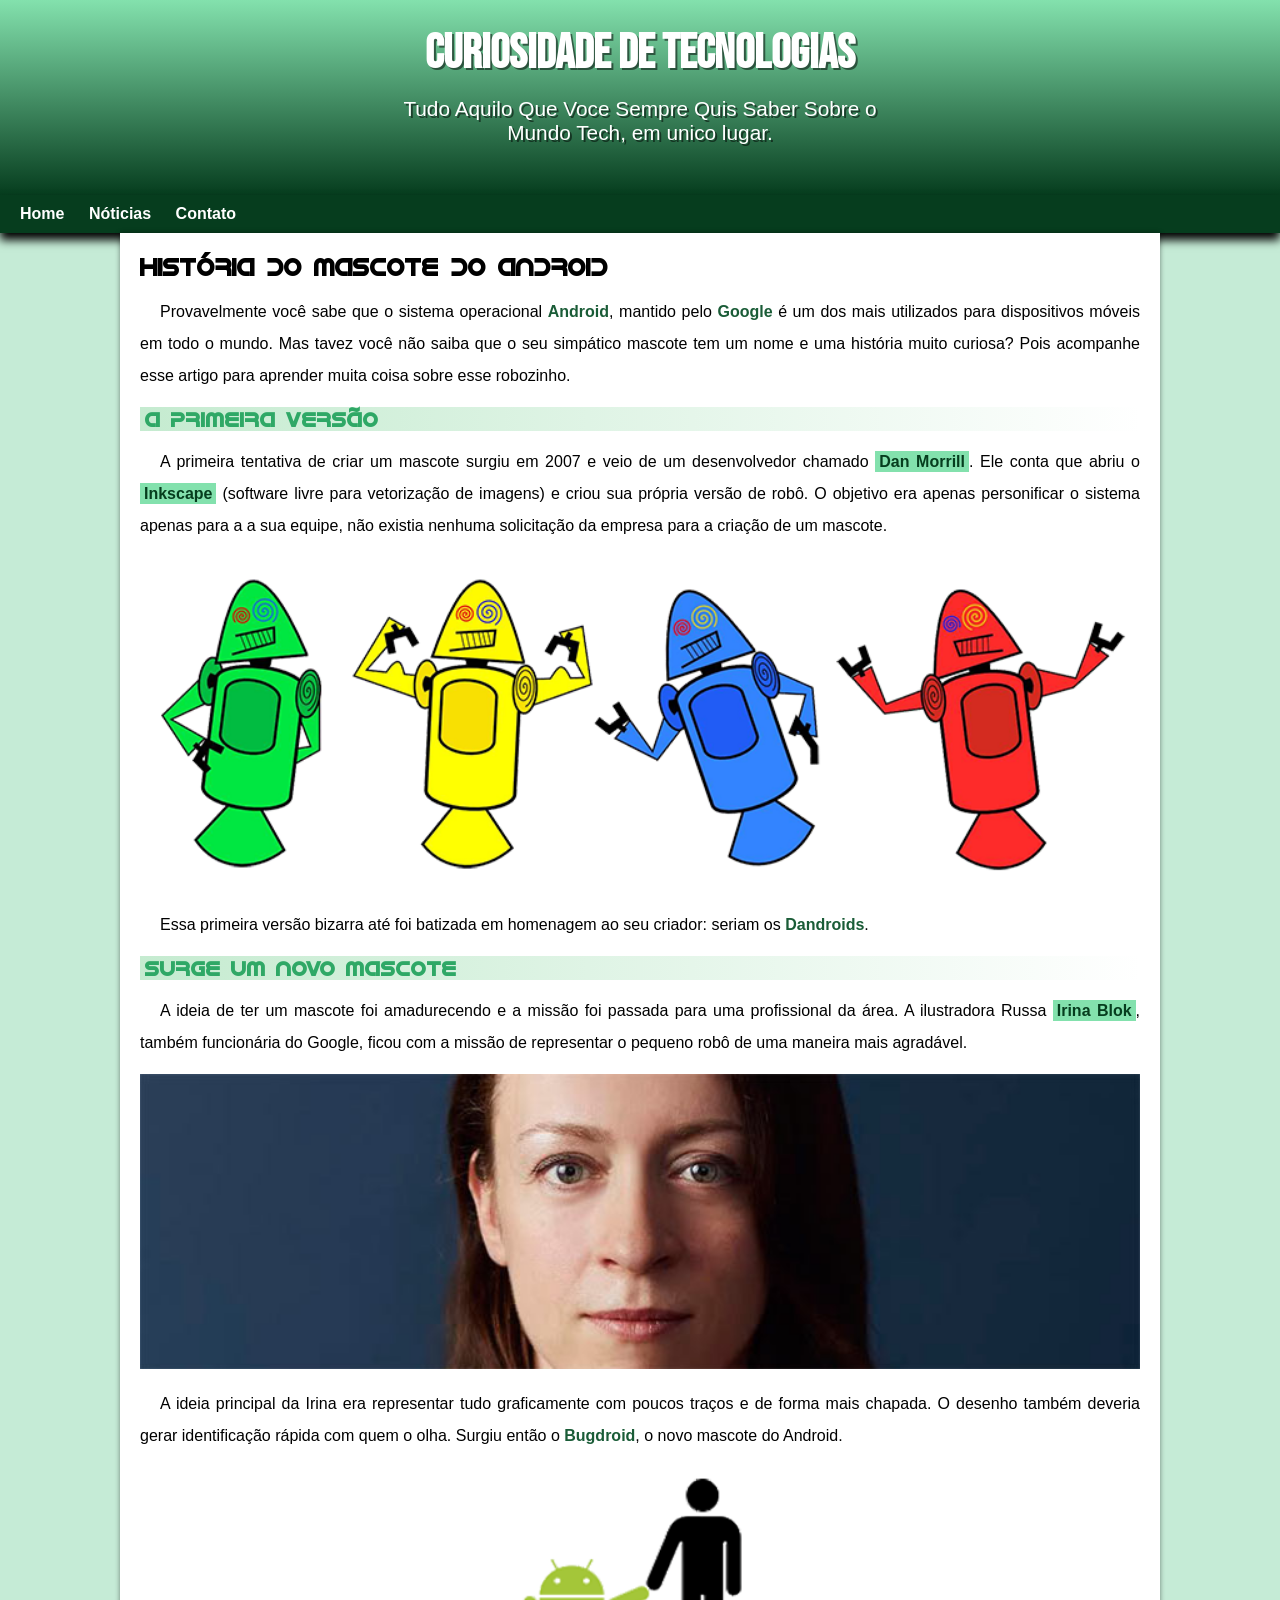
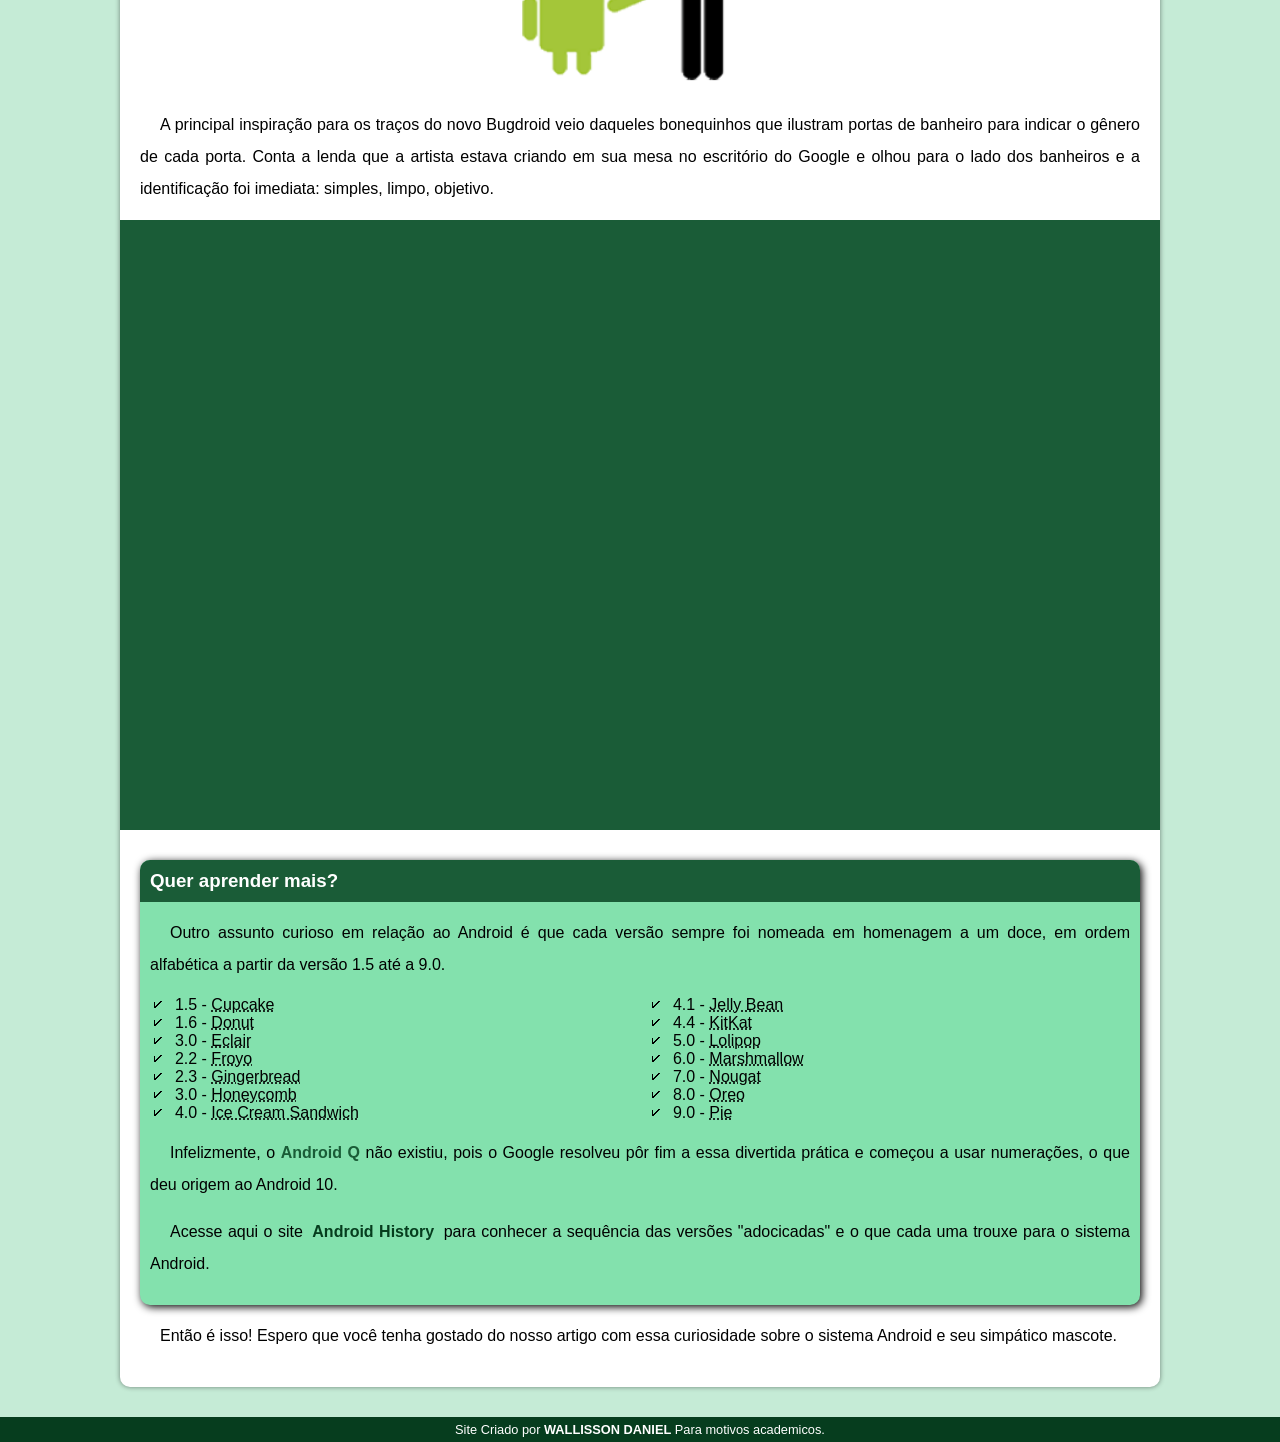
<file: index.html>
<!DOCTYPE html>
<html lang="pt-br">
<head>
    <meta charset="UTF-8">
    <meta name="viewport" content="width=device-width, initial-scale=1.0">
    <link rel="shortcut icon" href="imagens/favicon.ico" type="image/x-icon">
    <link rel="stylesheet" href="style/style.css">
    <title>Android</title>
</head>
<body>
    <header>
        <h1>Curiosidade de Tecnologias</h1>
        <p>Tudo Aquilo Que Voce Sempre Quis Saber Sobre o Mundo Tech, em unico lugar.</p>
    </header>
    <nav>
        <a href="index.html">Home</a>
        <a href="noticias.html">Nóticias</a>
        <a href="contato.html">Contato</a>
    </nav>

    <main>
        <article>
            <h1>História do Mascote do Android</h1>

            <p>Provavelmente você sabe que o sistema operacional <strong>Android</strong>, mantido pelo <strong>Google</strong> é um dos mais utilizados para dispositivos móveis em todo o mundo. Mas tavez você não saiba que o seu simpático mascote tem um nome e uma história muito curiosa? Pois acompanhe esse artigo para aprender muita coisa sobre esse robozinho.</p>

            <h2>A primeira versão</h2>

            <p>A primeira tentativa de criar um mascote surgiu em 2007 e veio de um desenvolvedor chamado <a href="https://androidcommunity.com/dan-morrill-shows-us-the-android-mascot-that-almost-was-20130103/" target="_blank">Dan Morrill</a>. Ele conta que abriu o <a href="https://www.rollapp.com/app/inkscape" target="_blank">Inkscape</a> (software livre para vetorização de imagens) e criou sua própria versão de robô. O objetivo era apenas personificar o sistema apenas para a a sua equipe, não existia nenhuma solicitação da empresa para a criação de um mascote.</p>

            <picture>
                <source media="(max-width: 600px)" srcset="imagens/dan-droids-pq.png">
                <img src="imagens/dan-droids.png" alt="primeiro mascote">
            </picture>

            <p>Essa primeira versão bizarra até foi batizada em homenagem ao seu criador: seriam os <strong>Dandroids</strong>.</p>

            <h2>Surge um novo mascote</h2>

            <p>A ideia de ter um mascote foi amadurecendo e a missão foi passada para uma profissional da área. A ilustradora Russa <a href="https://en.wikipedia.org/wiki/Irina_Blok" target="_blank">Irina Blok</a>, também funcionária do Google, ficou com a missão de representar o pequeno robô de uma maneira mais agradável.</p>

            <picture>
                <source media="(max-width: 600px)" srcset="imagens/irina-blok-pq.jpg">
                <img src="imagens/irina-blok.jpg" alt="foto criadora">
            </picture>

            <p>A ideia principal da Irina era representar tudo graficamente com poucos traços e de forma mais chapada. O desenho também deveria gerar identificação rápida com quem o olha. Surgiu então o <strong>Bugdroid</strong>, o novo mascote do Android.</p>

            <img src="imagens/bugdroid.png" class="pequena" alt="bugdoird">

            <p>A principal inspiração para os traços do novo Bugdroid veio daqueles bonequinhos que ilustram portas de banheiro para indicar o gênero de cada porta. Conta a lenda que a artista estava criando em sua mesa no escritório do Google e olhou para o lado dos banheiros e a identificação foi imediata: simples, limpo, objetivo.</p>

            <div class="video"><iframe width="560" height="315" src="https://www.youtube.com/embed/l2UDgpLz20M?si=l3julqC4K07IUMXt" title="YouTube video player" frameborder="0" allow="accelerometer; autoplay; clipboard-write; encrypted-media; gyroscope; picture-in-picture; web-share" referrerpolicy="strict-origin-when-cross-origin" allowfullscreen></iframe></div>
            
                <aside>
                    <h3>Quer aprender mais?</h3> 
                    
                                <p>Outro assunto curioso em relação ao Android é que cada versão sempre foi nomeada em homenagem a um doce, em ordem alfabética a partir da versão 1.5 até a 9.0.</p>
                    
                                <ul>
                                        <li>1.5 - <abbr title="Bolo de copo">Cupcake</abbr></li>
                                        <li>1.6 - <abbr title="Rosquinha">Donut</abbr></li>
                                        <li>3.0 - <abbr title="Bomba de Chocolate">Eclair</abbr></li>
                                        <li>2.2 - <abbr title="Iougurt congelado">Froyo</abbr></li>
                                        <li>2.3 - <abbr title="Biscoito de Gengibre">Gingerbread</abbr></li>
                                        <li>3.0 - <abbr title="Favo de Mel">Honeycomb</abbr></li>
                                        <li>4.0 - <abbr title="Sanduiche de Sorvete">Ice Cream Sandwich</abbr></li>
                                        <li>4.1 - <abbr title="Jujuba">Jelly Bean</abbr></li>
                                        <li>4.4 - <abbr title="KitKat">KitKat</abbr></li>
                                        <li>5.0 - <abbr title="Pirolito">Lolipop</abbr></li>
                                        <li>6.0 - <abbr title="Marshmallow">Marshmallow</abbr></li>
                                        <li>7.0 - <abbr title="Torrone">Nougat</abbr></li>
                                        <li>8.0 - <abbr title="Oreo">Oreo</abbr></li>
                                        <li>9.0 - <abbr title="Torta">Pie</abbr></li>
                                </ul>
                    
                                <p>Infelizmente, o <strong>Android Q</strong> não existiu, pois o Google resolveu pôr fim a essa divertida prática e começou a usar numerações, o que deu origem ao Android 10.</p>
                    
                                <p>Acesse aqui o site <a href="https://www.androidauthority.com/history-android-os-name-789433/" target="_blank">Android History</a> para conhecer a sequência das versões "adocicadas" e o que cada uma trouxe para o sistema Android.</p>
                </aside>
            

            <p>Então é isso! Espero que você tenha gostado do nosso artigo com essa curiosidade sobre o sistema Android e seu simpático mascote.</p>
        </article>
    </main>

    <footer>
        <p>Site Criado por <a href="https://github.com/" target="_blank">WALLISSON DANIEL</a> Para motivos academicos.</p>
    </footer>
</body>
</html>
</file>
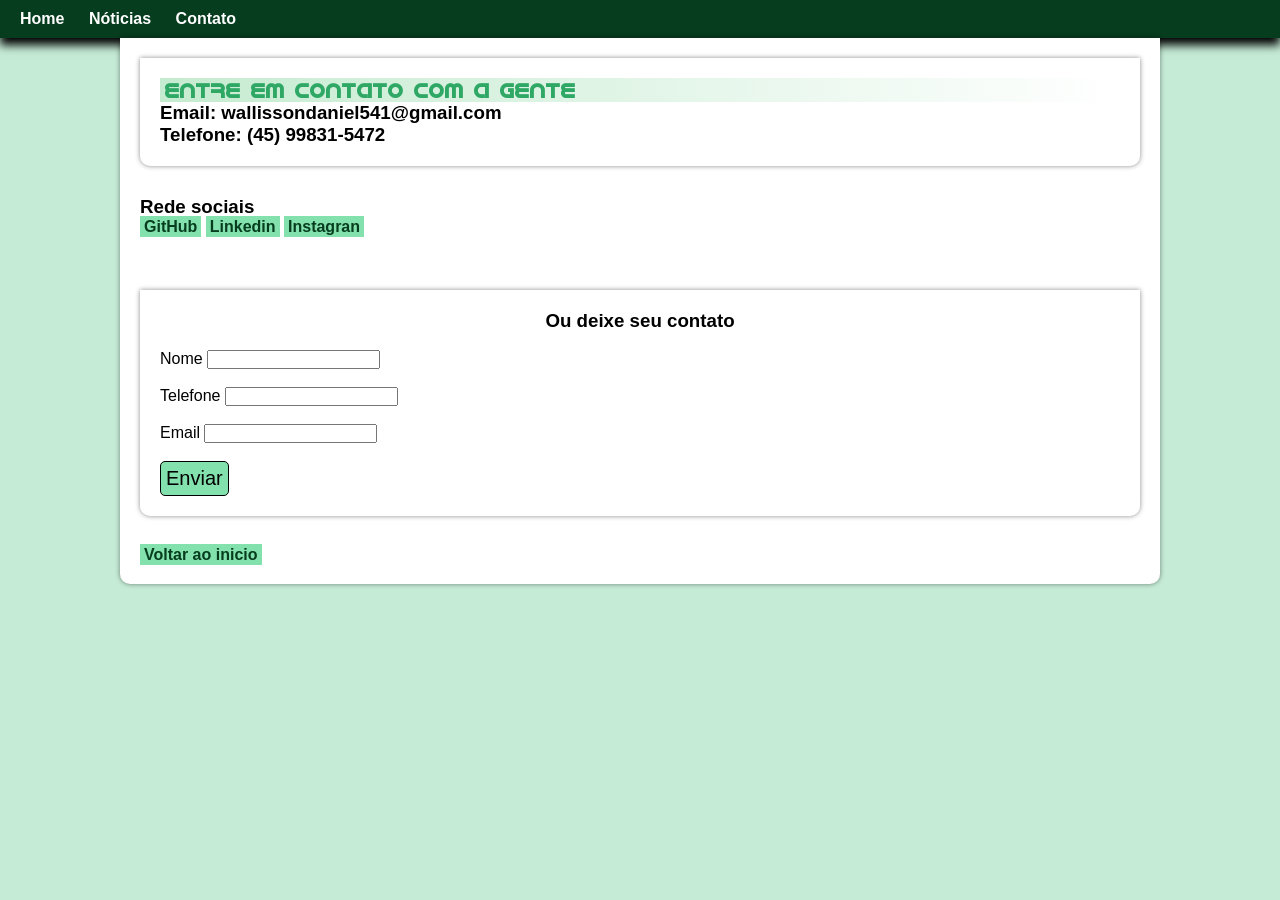
<file: contato.html>
<!DOCTYPE html>
<html lang="pt-br">
<head>
    <meta charset="UTF-8">
    <meta name="viewport" content="width=device-width, initial-scale=1.0">
    <title>Document</title>
    <link rel="stylesheet" href="style/style.css">
</head>
<body>

    <header class="pagina2">
        <nav>
            <a href="index.html">Home</a>
            <a href="noticias.html">Nóticias</a>
            <a href="contato.html">Contato</a>
        </nav>
    </header>
   
        <main>
            <main>
                <h2>Entre em contato com a gente</h2>
            
                <h3>Email: wallissondaniel541@gmail.com </h3>
                <h3>Telefone: (45) 99831-5472</h3>
        </main>
            
            <article>
                <h3>Rede sociais</h3>

                <ul>
                <a href="https://github.com/"> GitHub</a>
                <a href="https://github.com/"> Linkedin</a>
                <a href="https://github.com/"> Instagran</a>
                </ul>
                   
                <br>
                <br>
            </article>
        <br>
    <main>
        <h3 class="contato">Ou deixe seu contato</h3> <br>


        <label for="nome">Nome</label>
        <input type="text"><br><br>
        <label for="Telefone">Telefone</label>
        <input type="number"><br><br>
        <label for="Email">Email</label>
        <input type="email">
        <br><br>
        <button type="submit">Enviar</button>
    </main>
    
<a href="index.html">Voltar ao inicio</a>
</body>
</html>
</file>
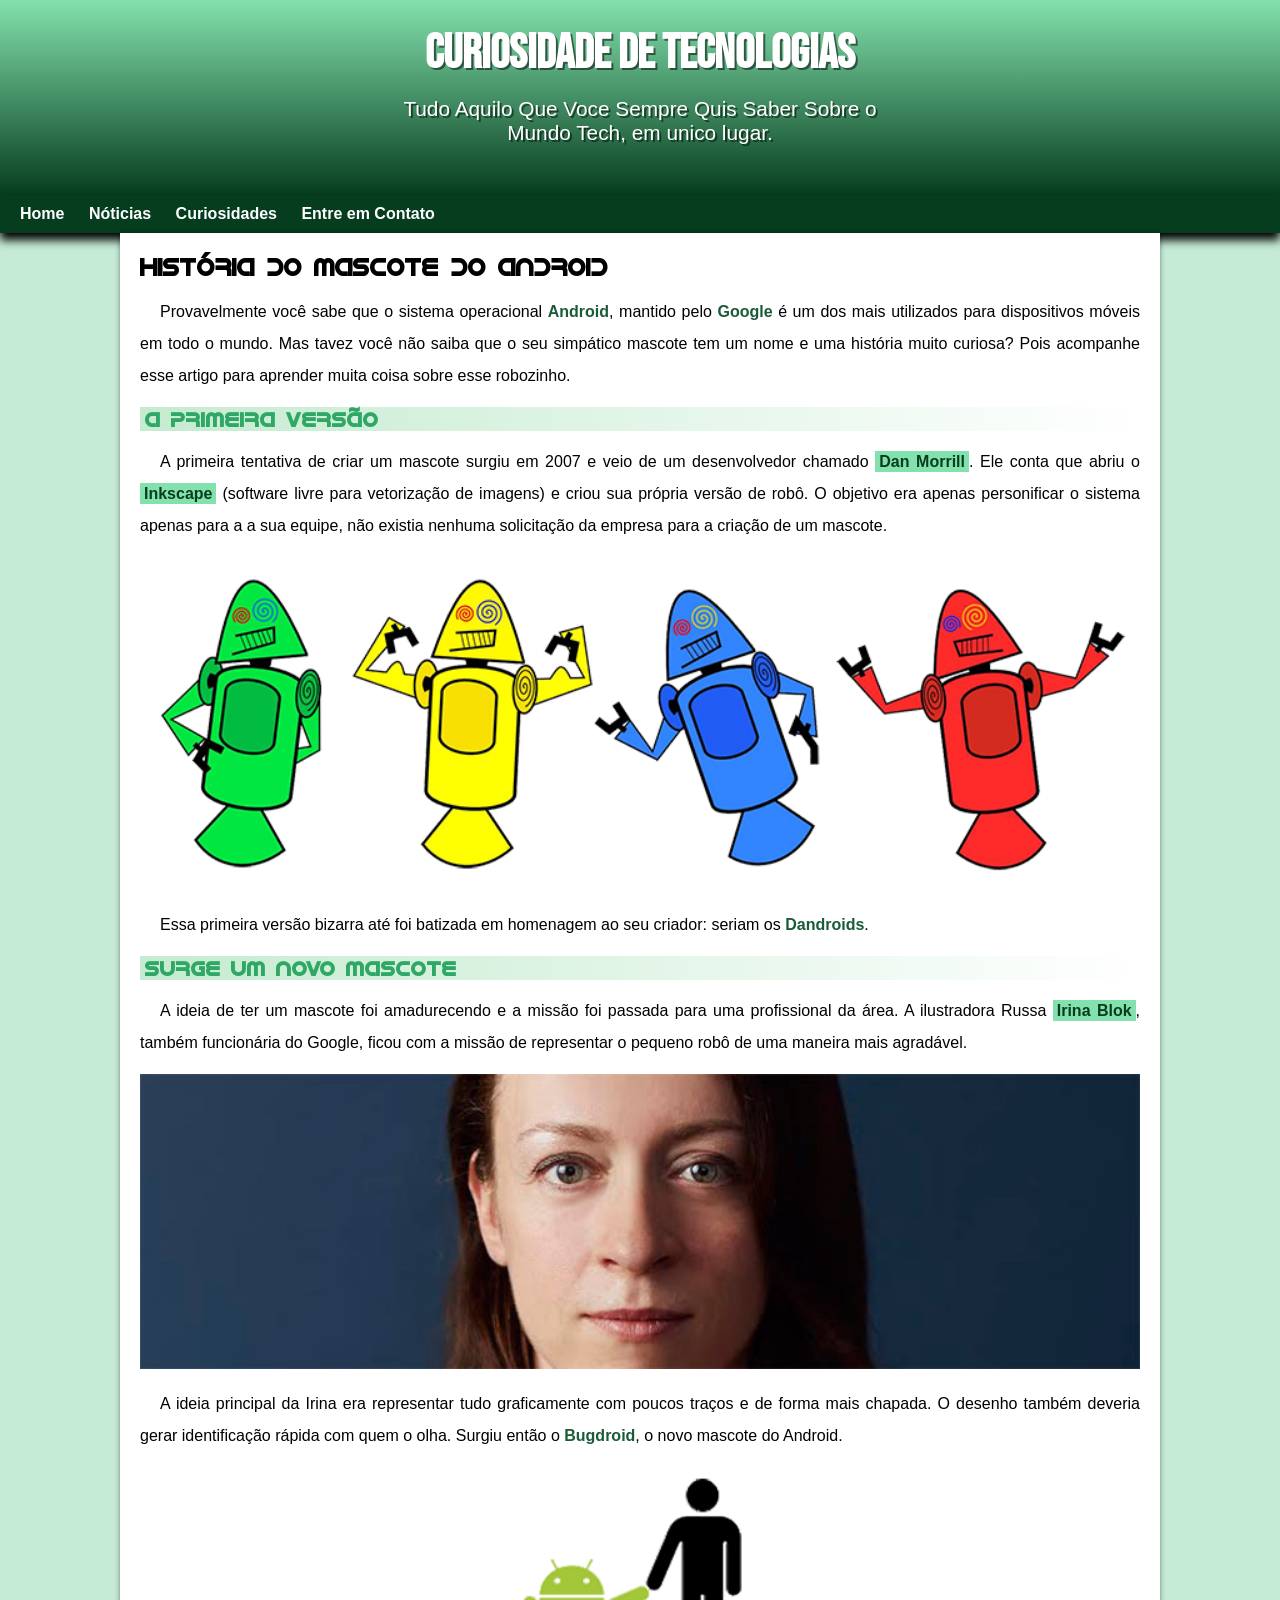
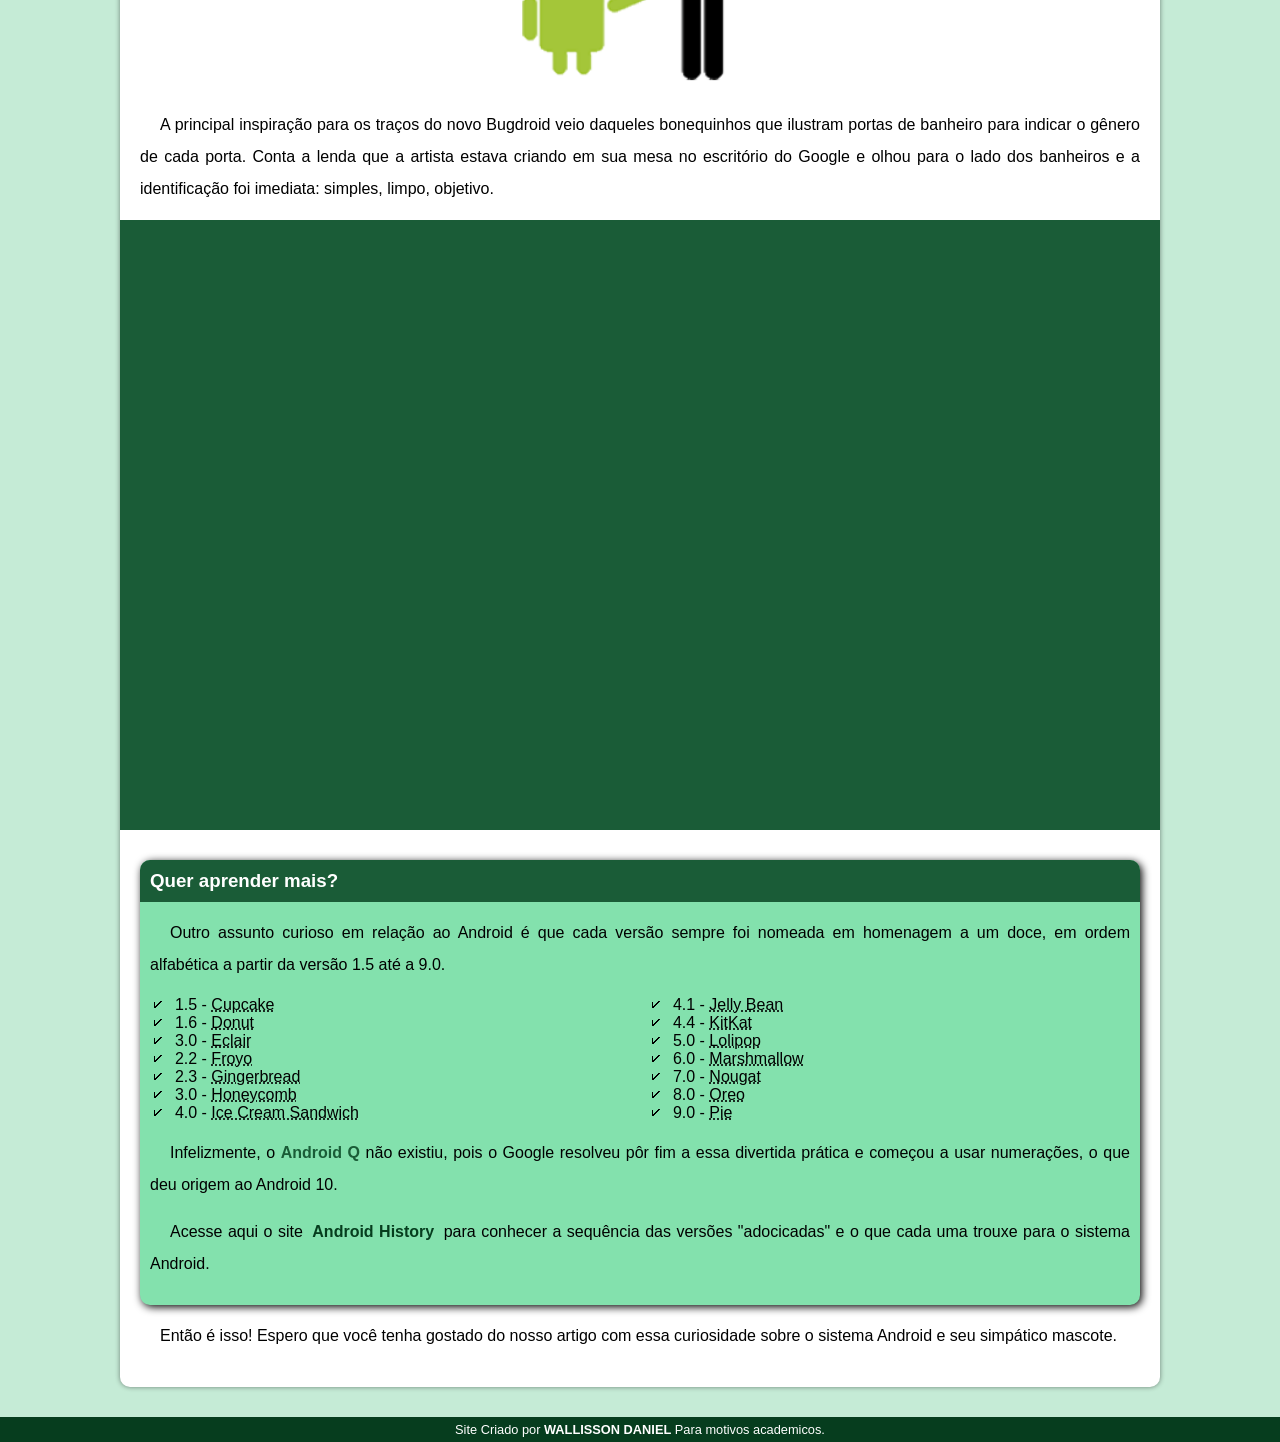
<file: index.html.html>
<!DOCTYPE html>
<html lang="pt-br">
<head>
    <meta charset="UTF-8">
    <meta name="viewport" content="width=device-width, initial-scale=1.0">
    <link rel="shortcut icon" href="imagens/favicon.ico" type="image/x-icon">
    <link rel="stylesheet" href="style/style.css">
    <title>Android</title>
</head>
<body>
    <header>
        <h1>Curiosidade de Tecnologias</h1>
        <p>Tudo Aquilo Que Voce Sempre Quis Saber Sobre o Mundo Tech, em unico lugar.</p>
    </header>
    <nav>
        <a href="#">Home</a>
        <a href="#">Nóticias</a>
        <a href="#">Curiosidades</a>
        <a href="#">Entre em Contato</a>
    </nav>

    <main>
        <article>
            <h1>História do Mascote do Android</h1>

            <p>Provavelmente você sabe que o sistema operacional <strong>Android</strong>, mantido pelo <strong>Google</strong> é um dos mais utilizados para dispositivos móveis em todo o mundo. Mas tavez você não saiba que o seu simpático mascote tem um nome e uma história muito curiosa? Pois acompanhe esse artigo para aprender muita coisa sobre esse robozinho.</p>

            <h2>A primeira versão</h2>

            <p>A primeira tentativa de criar um mascote surgiu em 2007 e veio de um desenvolvedor chamado <a href="https://androidcommunity.com/dan-morrill-shows-us-the-android-mascot-that-almost-was-20130103/" target="_blank">Dan Morrill</a>. Ele conta que abriu o <a href="https://www.rollapp.com/app/inkscape" target="_blank">Inkscape</a> (software livre para vetorização de imagens) e criou sua própria versão de robô. O objetivo era apenas personificar o sistema apenas para a a sua equipe, não existia nenhuma solicitação da empresa para a criação de um mascote.</p>

            <picture>
                <source media="(max-width: 600px)" srcset="imagens/dan-droids-pq.png">
                <img src="imagens/dan-droids.png" alt="primeiro mascote">
            </picture>

            <p>Essa primeira versão bizarra até foi batizada em homenagem ao seu criador: seriam os <strong>Dandroids</strong>.</p>

            <h2>Surge um novo mascote</h2>

            <p>A ideia de ter um mascote foi amadurecendo e a missão foi passada para uma profissional da área. A ilustradora Russa <a href="https://en.wikipedia.org/wiki/Irina_Blok" target="_blank">Irina Blok</a>, também funcionária do Google, ficou com a missão de representar o pequeno robô de uma maneira mais agradável.</p>

            <picture>
                <source media="(max-width: 600px)" srcset="imagens/irina-blok-pq.jpg">
                <img src="imagens/irina-blok.jpg" alt="foto criadora">
            </picture>

            <p>A ideia principal da Irina era representar tudo graficamente com poucos traços e de forma mais chapada. O desenho também deveria gerar identificação rápida com quem o olha. Surgiu então o <strong>Bugdroid</strong>, o novo mascote do Android.</p>

            <img src="imagens/bugdroid.png" class="pequena" alt="bugdoird">

            <p>A principal inspiração para os traços do novo Bugdroid veio daqueles bonequinhos que ilustram portas de banheiro para indicar o gênero de cada porta. Conta a lenda que a artista estava criando em sua mesa no escritório do Google e olhou para o lado dos banheiros e a identificação foi imediata: simples, limpo, objetivo.</p>

            <div class="video"><iframe width="560" height="315" src="https://www.youtube.com/embed/l2UDgpLz20M?si=l3julqC4K07IUMXt" title="YouTube video player" frameborder="0" allow="accelerometer; autoplay; clipboard-write; encrypted-media; gyroscope; picture-in-picture; web-share" referrerpolicy="strict-origin-when-cross-origin" allowfullscreen></iframe></div>
            
                <aside>
                    <h3>Quer aprender mais?</h3> 
                    
                                <p>Outro assunto curioso em relação ao Android é que cada versão sempre foi nomeada em homenagem a um doce, em ordem alfabética a partir da versão 1.5 até a 9.0.</p>
                    
                                <ul>
                                        <li>1.5 - <abbr title="Bolo de copo">Cupcake</abbr></li>
                                        <li>1.6 - <abbr title="Rosquinha">Donut</abbr></li>
                                        <li>3.0 - <abbr title="Bomba de Chocolate">Eclair</abbr></li>
                                        <li>2.2 - <abbr title="Iougurt congelado">Froyo</abbr></li>
                                        <li>2.3 - <abbr title="Biscoito de Gengibre">Gingerbread</abbr></li>
                                        <li>3.0 - <abbr title="Favo de Mel">Honeycomb</abbr></li>
                                        <li>4.0 - <abbr title="Sanduiche de Sorvete">Ice Cream Sandwich</abbr></li>
                                        <li>4.1 - <abbr title="Jujuba">Jelly Bean</abbr></li>
                                        <li>4.4 - <abbr title="KitKat">KitKat</abbr></li>
                                        <li>5.0 - <abbr title="Pirolito">Lolipop</abbr></li>
                                        <li>6.0 - <abbr title="Marshmallow">Marshmallow</abbr></li>
                                        <li>7.0 - <abbr title="Torrone">Nougat</abbr></li>
                                        <li>8.0 - <abbr title="Oreo">Oreo</abbr></li>
                                        <li>9.0 - <abbr title="Torta">Pie</abbr></li>
                                </ul>
                    
                                <p>Infelizmente, o <strong>Android Q</strong> não existiu, pois o Google resolveu pôr fim a essa divertida prática e começou a usar numerações, o que deu origem ao Android 10.</p>
                    
                                <p>Acesse aqui o site <a href="https://www.androidauthority.com/history-android-os-name-789433/" target="_blank">Android History</a> para conhecer a sequência das versões "adocicadas" e o que cada uma trouxe para o sistema Android.</p>
                </aside>
            

            <p>Então é isso! Espero que você tenha gostado do nosso artigo com essa curiosidade sobre o sistema Android e seu simpático mascote.</p>
        </article>
    </main>

    <footer>
        <p>Site Criado por <a href="https://github.com/" target="_blank">WALLISSON DANIEL</a> Para motivos academicos.</p>
    </footer>
</body>
</html>
</file>
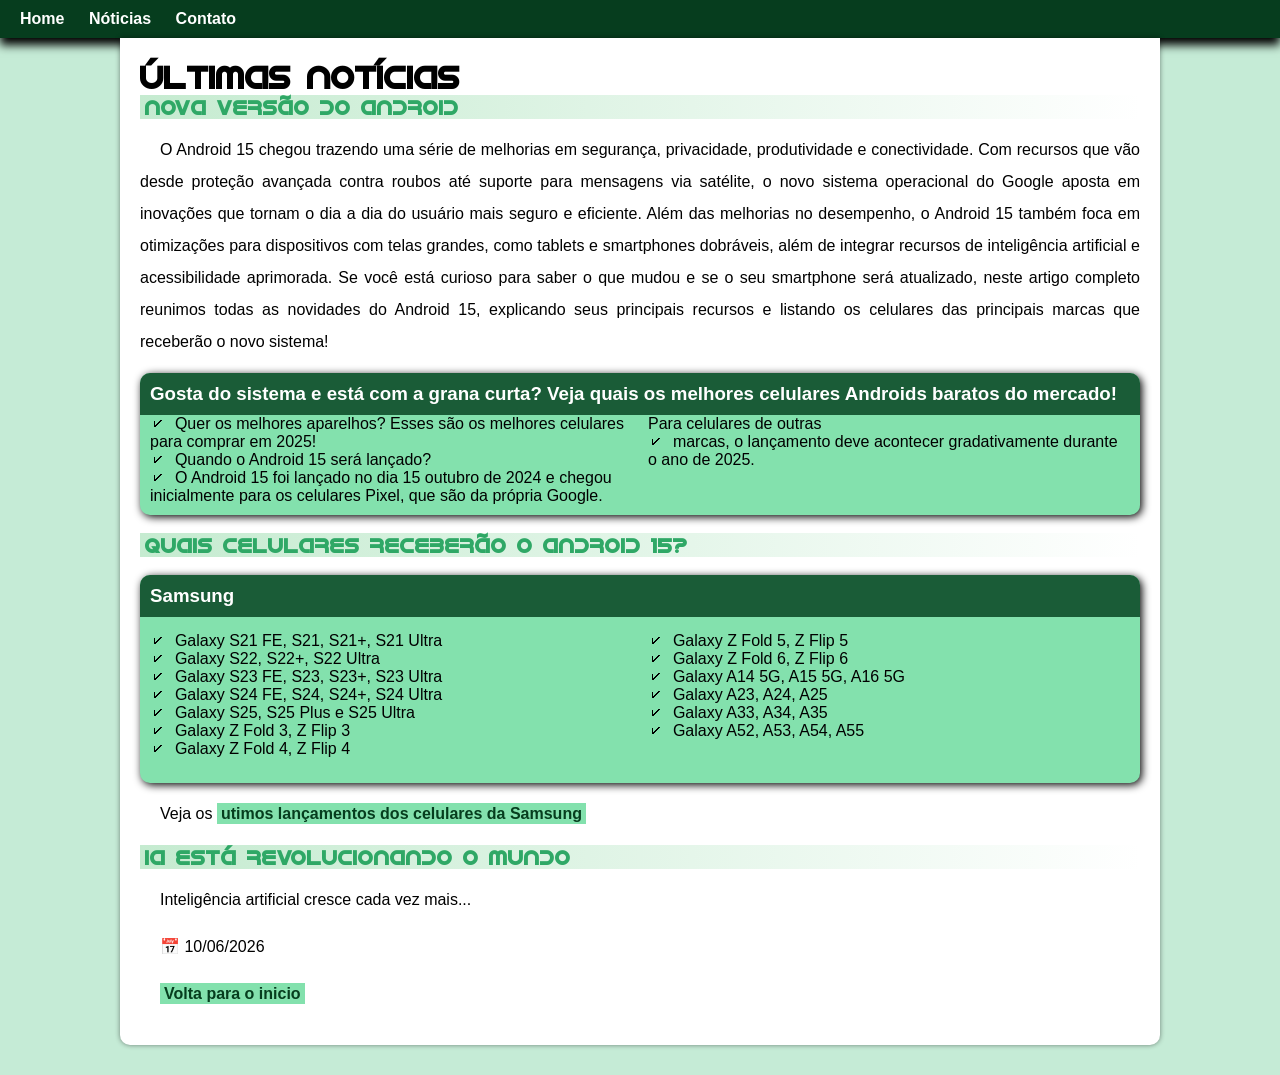
<file: noticias.html>
<!DOCTYPE html>
<html lang="pt-br">
<head>
    <meta charset="UTF-8">
    <meta name="viewport" content="width=device-width, initial-scale=1.0">
    <title>Noticias</title>
    <link rel="stylesheet" href="style/style.css">
    <link rel="shortcut icon" href="imagens/favicon.ico" type="image/x-icon">
</head>
<body>

    <header class="pagina2">
        <nav>
            <a href="index.html">Home</a>
            <a href="noticias.html">Nóticias</a>
            <a href="contato.html">Contato</a>
        </nav>
    </header>
    
<main>
    <h1>Últimas Notícias</h1>
    
    <div class="noticia">
      <h2>Nova versão do Android</h2>
      
      <p>O Android 15 chegou trazendo uma série de melhorias em segurança, privacidade, produtividade e conectividade. Com recursos que vão desde proteção avançada contra roubos até suporte para mensagens via satélite, o novo sistema operacional do Google aposta em inovações que tornam o dia a dia do usuário mais seguro e eficiente.

        Além das melhorias no desempenho, o Android 15 também foca em otimizações para dispositivos com telas grandes, como tablets e smartphones dobráveis, além de integrar recursos de inteligência artificial e acessibilidade aprimorada.

        Se você está curioso para saber o que mudou e se o seu smartphone será atualizado, neste artigo completo reunimos todas as novidades do Android 15, explicando seus principais recursos e listando os celulares das principais marcas que receberão o novo sistema!

        <aside>
            <h3>Gosta do sistema e está com a grana curta? Veja quais os melhores celulares Androids baratos do mercado!</h3>
            
                <ul>
                    <li>Quer os melhores aparelhos? Esses são os melhores celulares para comprar em 2025!</li>
                    <li>Quando o Android 15 será lançado?</li>
                    <li>O Android 15 foi lançado no dia 15 outubro de 2024 e chegou inicialmente para os celulares Pixel, que são da própria Google. Para celulares de outras</li> 
                    <li>marcas, o lançamento deve acontecer gradativamente durante o ano de 2025.</li>
                </ul>
        </aside><br>

        <h2>Quais celulares receberão o Android 15?</h2><br>
        
        <aside>
            <h3>Samsung</h3>
            <p>
                <ul>
                    <li>Galaxy S21 FE, S21, S21+, S21 Ultra</li>
                    <li>Galaxy S22, S22+, S22 Ultra</li>
                    <li>Galaxy S23 FE, S23, S23+, S23 Ultra</li>
                    <li>Galaxy S24 FE, S24, S24+, S24 Ultra</li>
                    <li>Galaxy S25, S25 Plus e S25 Ultra</li>
                    <li>Galaxy Z Fold 3, Z Flip 3</li>
                    <li>Galaxy Z Fold 4, Z Flip 4</li>
                    <li>Galaxy Z Fold 5, Z Flip 5</li>
                    <li>Galaxy Z Fold 6, Z Flip 6</li>
                    <li>Galaxy A14 5G, A15 5G, A16 5G</li>
                    <li>Galaxy A23, A24, A25</li>
                    <li>Galaxy A33, A34, A35</li>
                    <li>Galaxy A52, A53, A54, A55</li>
                </ul>
            </p>
        </aside>
       <p>Veja os <a href="https://www.zoom.com.br/celular/deumzoom/lancamentos-de-celular-da-samsung" target="_blank">utimos lançamentos dos celulares da Samsung</a></p>
    </p>
      
    </div>
    
    <div class="noticia">
      <h2>IA está revolucionando o mundo</h2>
      <p>Inteligência artificial cresce cada vez mais...</p>
      <p>📅 10/06/2026</p>
      
    </div>

    <p><a href="index.html">Volta para o inicio</a></p>

</main>

</body>
</html>
</file>
<file: style/style.css>
@charset "UTF-8";

@import url('https://fonts.googleapis.com/css2?family=Bebas+Neue&family=Kaushan+Script&display=swap');

@font-face {
    font-family: "android";
    src: url('../fontes/idroid.otf') format(opentype);
    font-weight: normal;
}

:root {
    --cor0:#c5ebd0;
    --cor1: #83e1ad;
    --cor2: #3ddc84;
    --cor3: #2fa866;
    --cor4: #1a5c37;
    --cor5: #063d1e;

    --fonte-padrao: Arial, Verdana, Helvetica, sans-serif;
    --fonte-destaque: "Bebas Neue", sans-serif;
    --fonte-android: "android", cursive;
}

* {
    margin: 0px;
    padding: 0px;
}

body {
    background-color: #c5ebd6;
    font-family: var(--fonte-padrao);
}

header {
    background-image: linear-gradient(to bottom, var(--cor1), var(--cor5));
    min-height: 130px;
    text-align: center;
    padding-top: 25px;
}

header > h1 {
    color: white;
    font-family: var(--fonte-destaque);
    font-size: 3em;
    margin-bottom: 15px;
    text-shadow: 2px 2px 0px rgba(0, 0, 0, 0.514);
}

header > p {
    color: white;
    font-family: var(--fonte-padrao);
    font-size: 1.3em;
    max-width: 500px;
    margin: auto;
    padding-bottom: 50px;
    text-shadow: 2px 2px 0px rgba(0, 0, 0, 0.514);
}

nav {
    background-color: var(--cor5);
    box-shadow: 0px 7px 9px black;
    padding: 10px;
}

nav > a {
    color: white;
    text-decoration: none;
    padding: 10px;
    font-weight: bold;
    border-radius: 5px;
    transition-duration: 0.5s;
}

nav > a:hover {
    text-decoration: underline;
    background-color: var(--cor2);
    color: var(--cor5);
}

main {
    min-width: 300px;
    max-width: 1000px;
    background-color: white;
    margin: auto;
    padding: 20px;
    box-shadow: 0px 0px 5px rgba(0, 0, 0, 0.459);
    margin-bottom: 30px;
    border-bottom-left-radius: 10px;
    border-bottom-right-radius: 10px;
}

main img {
    width: 100%;
}

main img.pequena {
    max-width: 350px;
    display: block;
    margin: auto;
}

main h1 {
    font-family: var(--fonte-android);
}

main h2 {
    font-family: var(--fonte-android);
    color: var(--cor3);
    font-size: 1.3em;
    background-image: linear-gradient(to right, var(--cor0), transparent);
    text-indent: 5px;
}

main p {
    margin: 15px 0px;
    text-align: justify;
    text-indent: 20px;
    font-size: 1em;
    line-height: 2em;
}

main strong {
    color: var(--cor4);
    font-weight: bold;
}

main a {
    text-decoration: none;
    font-weight: bold;
    color: var(--cor5);
    background-color: var(--cor1);
    padding: 2px 4px;   
}

main a:hover {
    text-decoration: underline;
}

div.video {
    background-color: var(--cor4);
    margin: 0px -20px 30px -20px;
    padding: 20px;
    padding-bottom: 59%;
    position: relative;
}

div.video > iframe {
position: absolute;
top: 5%;
left: 5%;
width: 90%;
height: 90%;
}

aside {
    background-color: var(--cor1);
    padding: 10px;
    border-radius: 10px;
    box-shadow: 2px 2px 8px black;
}

aside > h3 {
    background-color: var(--cor4);
    color: white;
    padding: 10px;
    margin: -10px -10px 0px -10px;
    border-radius: 10px 10px 0px 0px;
}

aside > ul {
    list-style-type: '\1F5F8\00A0\00A0';
    list-style-position: inside;
    columns: 2;
}

footer {
    background-color: var(--cor5);
    color: white;
    text-align: center;
    font-size: 0.8em;
    padding: 5px;
}

footer a {
    color: white;
    font-weight: bolder;
    text-decoration: none;
}

footer a:hover {
    text-decoration: underline;
    color: var(--cor0);
}

button {
    background: #83e1ad;
    padding: 5px;
    border: 1px solid black;
    border-radius: 5px;
    font-size: 20px;
}

button:hover {
    text-decoration: underline;
    cursor: pointer;
}

.contato {
    text-align: center;
    
}

.pagina2 {
    display: contents;
    text-align: left;
}


button:hover {
    text-decoration: underline;
    cursor: pointer;
}

.contato {
    text-align: center;
    
}

.pagina2 {
    display: contents;
    text-align: left;
}
</file>
